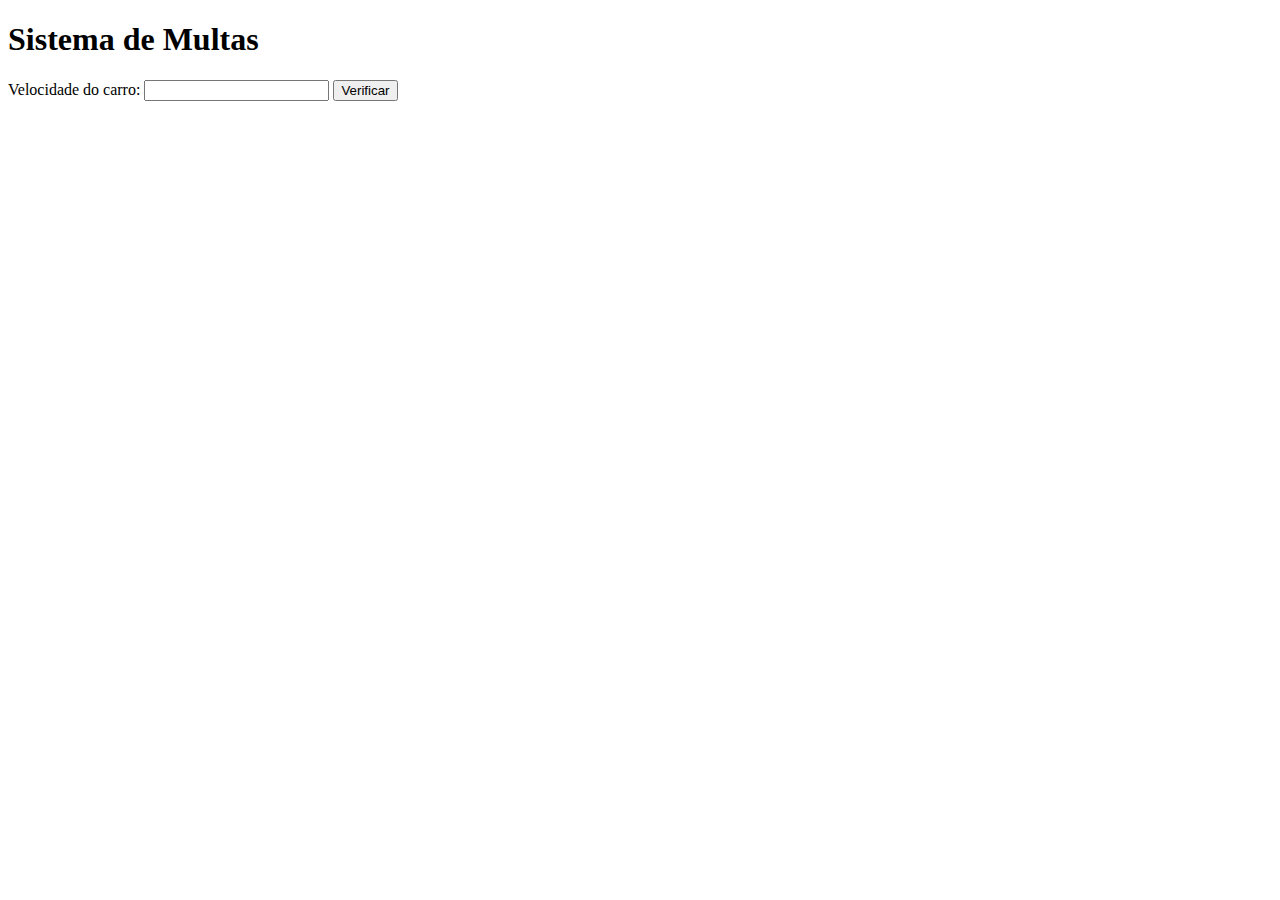
<file: Curso Js/Aula 11/index.html>
<!DOCTYPE html>
<html lang="pt-br">
<head>
    <meta charset="UTF-8">
    <meta name="viewport" content="width=device-width, initial-scale=1.0">
    <title>DETRAN</title>
    
</head>
<body>
    <h1> Sistema de Multas</h1>
    Velocidade do carro:  <input type="Number" name="txtvel" id="txtvel">
    <input type="button" value="Verificar" id="bot">
    <div id="res"></div>
   
    <script src="index.js"></script>
</body>
</html>
</file>
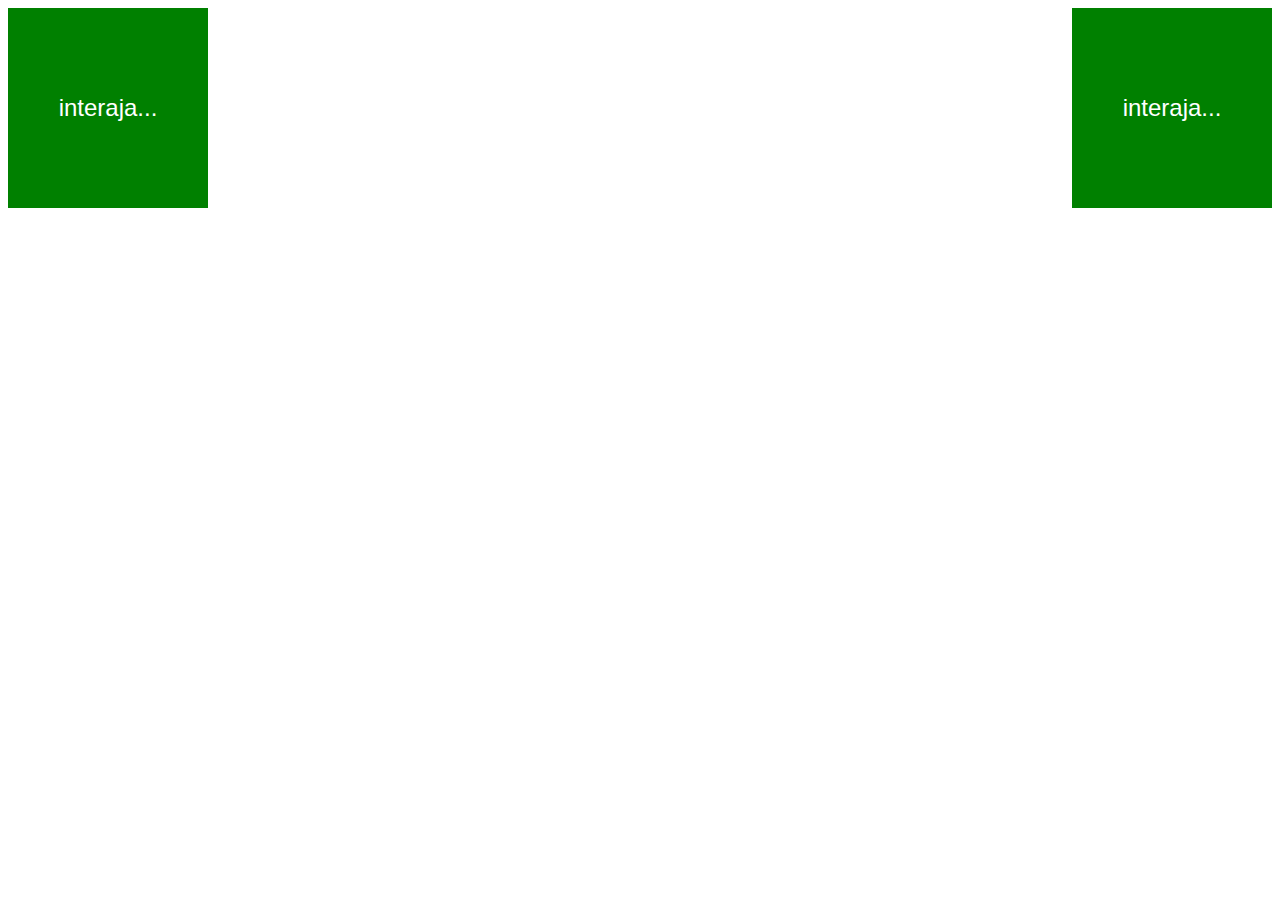
<file: Curso Js/Aula10/index.html>
<!DOCTYPE html>
<html lang="pt-br">
<head>
    <meta charset="UTF-8">
    <meta name="viewport" content="width=device-width, initial-scale=1.0">
    <title>Eventos do Dom</title>
    <style>
        div.bloco{
            display: flex;
            justify-content: space-between;
        }
        div#area{
            font: normal 18pt Arial;
            background: green;
            color: white;
            width: 200px;
            height: 200px;
            line-height: 200px;
            text-align: center;
        }
        div#area2{
            font: normal 18pt Arial;
            background: green;
            color: white;
            width: 200px;
            height: 200px;
            line-height: 200px;
            text-align: center;
        }
        
    </style>
</head>
<body>
    <div class="bloco"><div id="area" >
        interaja...
    </div>
    <div id="area2">interaja...</div></div>
    
 

    <script>
        var b =document.getElementById('area2')
        var a = window.document.getElementById('area')
        function clicar(){
            
            area.innerText ='clicou'
            area2.innerText ='clicou'
            a.style.background='red'
            b.style.background='red'
        }
        function entrar(){
        a.innerText='Entrou'
        b.innerText='Entrou'
            
        }
        function sair(){
            a.innerText='saiu'
            a.style.background='green'
            b.innerText='saiu'
            b.style.background='green'
        }
        a.addEventListener('click',clicar)
        a.addEventListener('mouseenter',entrar)
        a.addEventListener('mouseout',sair)

        b.addEventListener('click',clicar)
        b.addEventListener('mouseenter',entrar)
        b.addEventListener('mouseout',sair)
    
   
    </script>
</body>
</html>
</file>
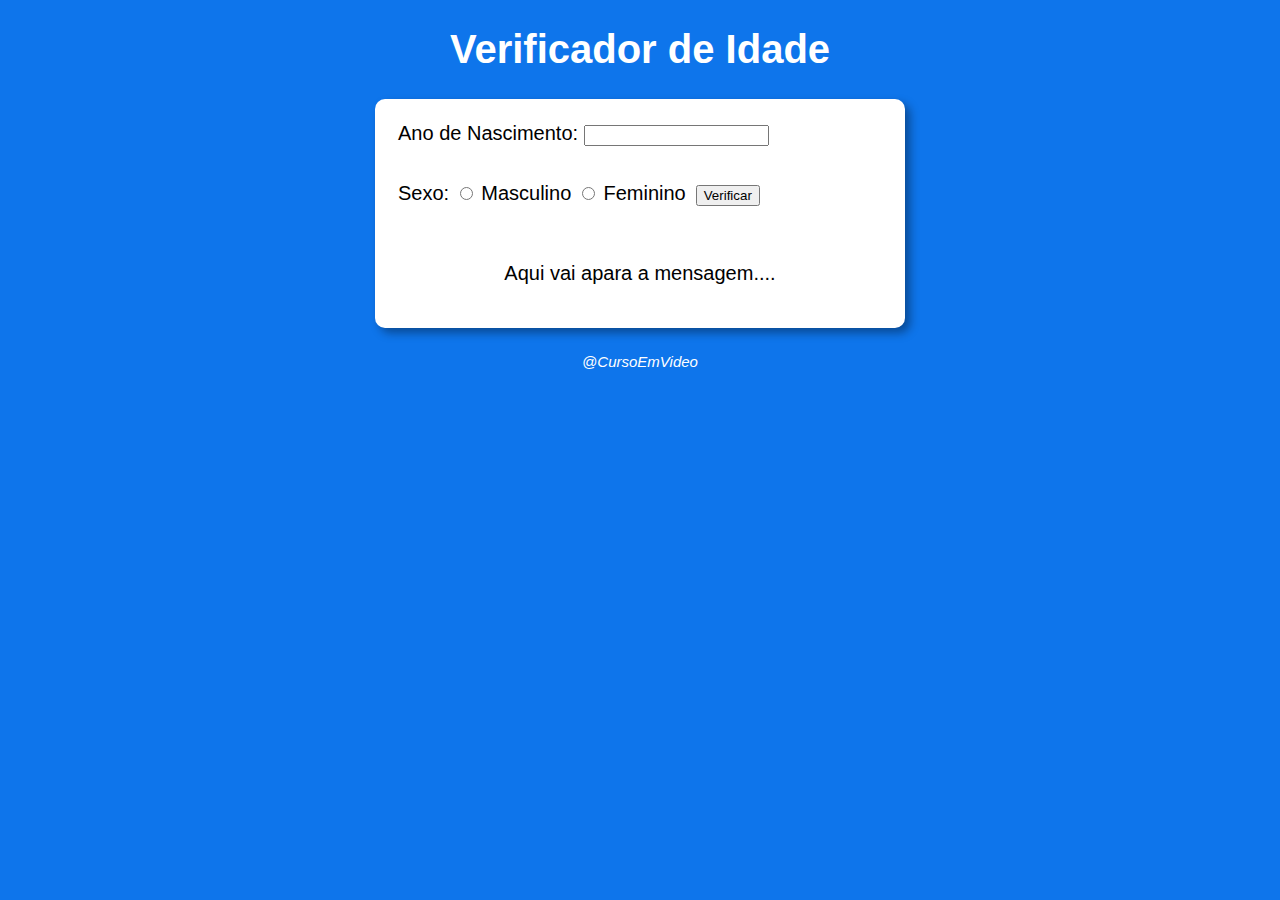
<file: Curso Js/Aula 14/projetinho02.html>
<!DOCTYPE html>
<html lang="en">
<head>
    <meta charset="UTF-8">
    <meta name="viewport" content="width=device-width, initial-scale=1.0">
    <title>Verificador de Idade</title>
    <link rel="stylesheet" href="style.css">
</head>
<body>
    <header>
        <h1>Verificador de Idade</h1>
    </header>
  <section>
    <div>Ano de Nascimento: <input type="Number" name="Idade" id="idade" ></div>
    <div class="sexo">
        <p>Sexo:
        <input type="Radio" name="radsex" value="M" id="bot">
        <label for="mas"> Masculino</label>
        <input type="Radio" name="radsex" value="F" id="bot">  
        <label for="mas"> Feminino</label>  
        </p>  
        <p>
            <input type="button" value="Verificar" onclick ="verificar()">
        </p>      
    </div>
    
    <div id="res">
        <div id="msg">Aqui vai apara a mensagem....</div>
        
    </div>
  </section> 
  <footer>@CursoEmVideo</footer> 
  <script src="style.js"></script>
</body>
</html>
</file>
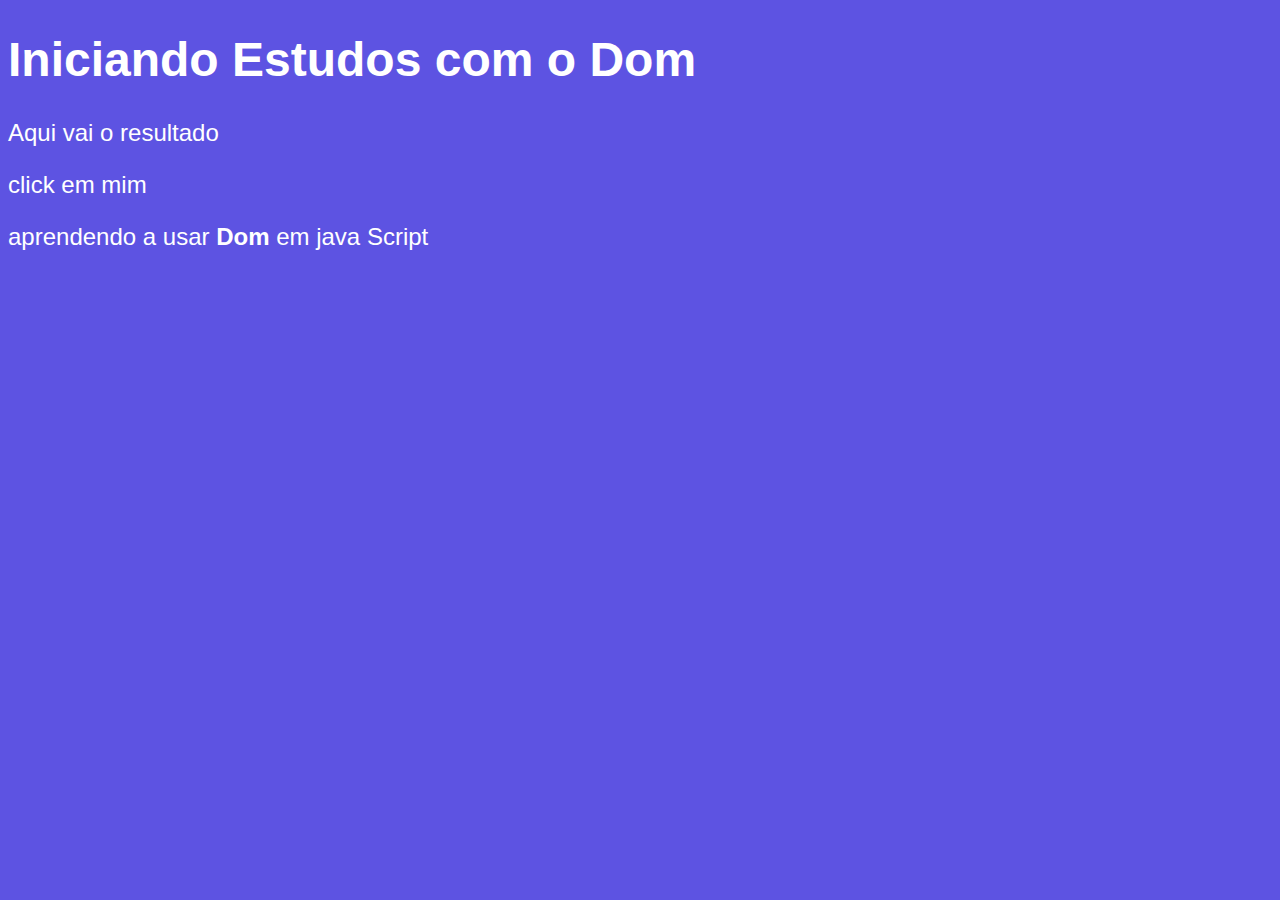
<file: Curso Js/Aula09/ex005.html>
<!DOCTYPE html>
<html lang="pt-br">
<head>
    <meta charset="UTF-8">
    <meta name="viewport" content="width=device-width, initial-scale=1.0">
    <title>Introdução ao Dom</title>
    <style>
        body{
            background: rgb(93, 83, 226);
            color: white;
            font: normal 18pt Arial;
        }
    </style>
</head>
<body>
    <h1>Iniciando Estudos com o Dom</h1>
    <p>Aqui vai o resultado</p>
        <div id = "msg"> click em mim</div>
    <p>aprendendo a usar <strong>Dom</strong> em java Script</p>
    <script>
        /*var corpo= window.document.body
        var p1 = window.document.getElementsByTagName('p')[0]
        window.document.write("Esta escriot assim: " + p1.innerText)
        p1.style.color='blue'
        corpo.style.background = 'white'
        corpo.style.color = 'black'
        var d = window.document.getElementById('msg')
        d.style.background = 'green'
        d.innerText ='Estou Aguardando'*/
    </script>
</body>
</html>
</file>
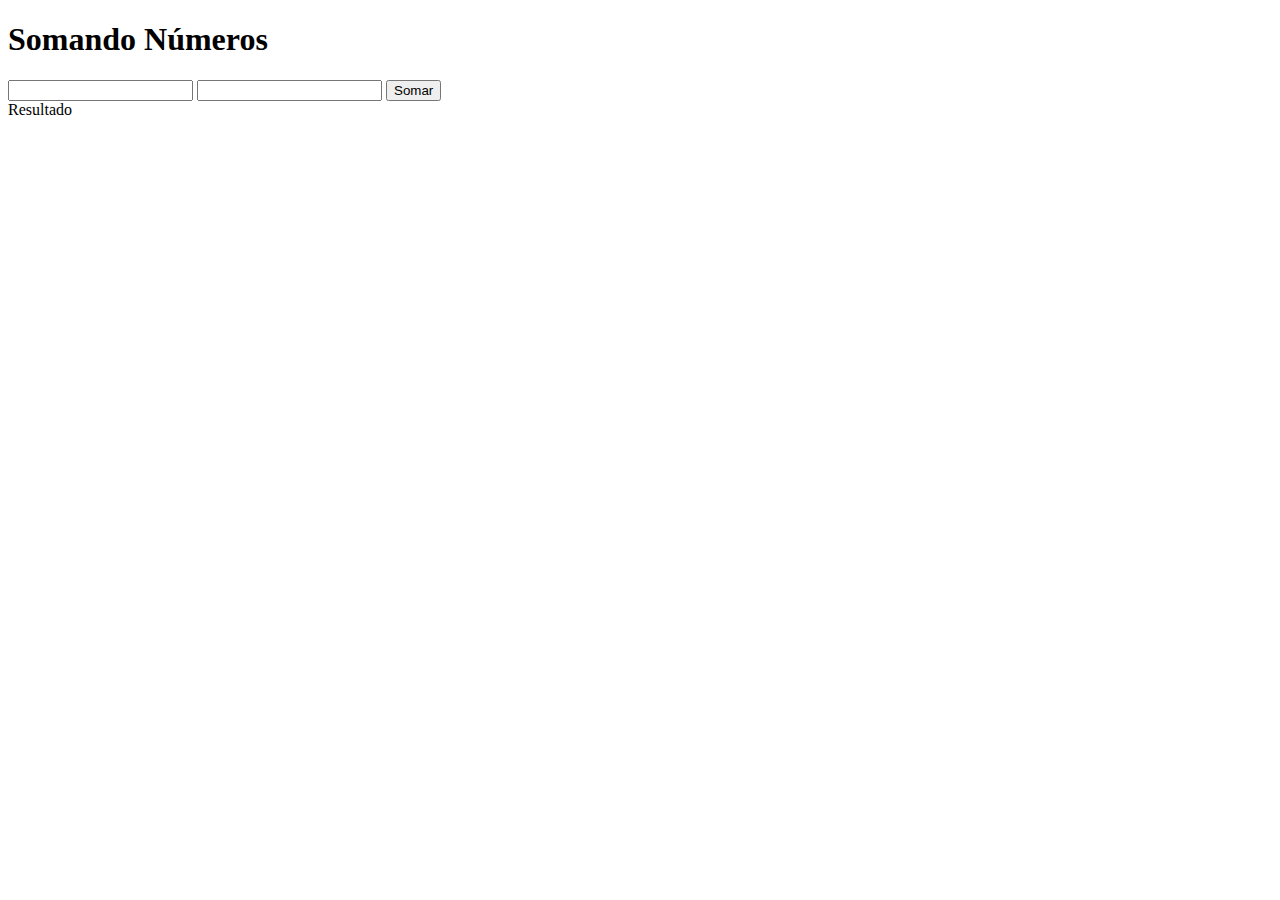
<file: Curso Js/Aula10/ex007.html>
<!DOCTYPE html>
<html lang="pt-br">
<head>
    <meta charset="UTF-8">
    <meta name="viewport" content="width=device-width, initial-scale=1.0">
    <title>Somando Números</title>
</head>
<body>
    <h1>Somando Números</h1>
    <input type="number" name="txtn1" id="txtn1">
    <input type="number" name="txtn2" id="txtn2">
    <input type="button" value="Somar" onclick="somar()">
    <div id="res">Resultado</div>
    <script>
        
        function somar(){
            var tn1 = window.document.getElementById('txtn1')
            var tn2 = window.document.getElementById('txtn2')
            var res = window.document.getElementById('res')
            var n1 = Number(tn1.value)
            var n2 = Number(tn2.value)
            var s = n1 + n2
            res.innerHTML = `A soma entre ${n1} e ${n2} é igual a ${s}`
        }
    </script>
</body>
</html>
</file>
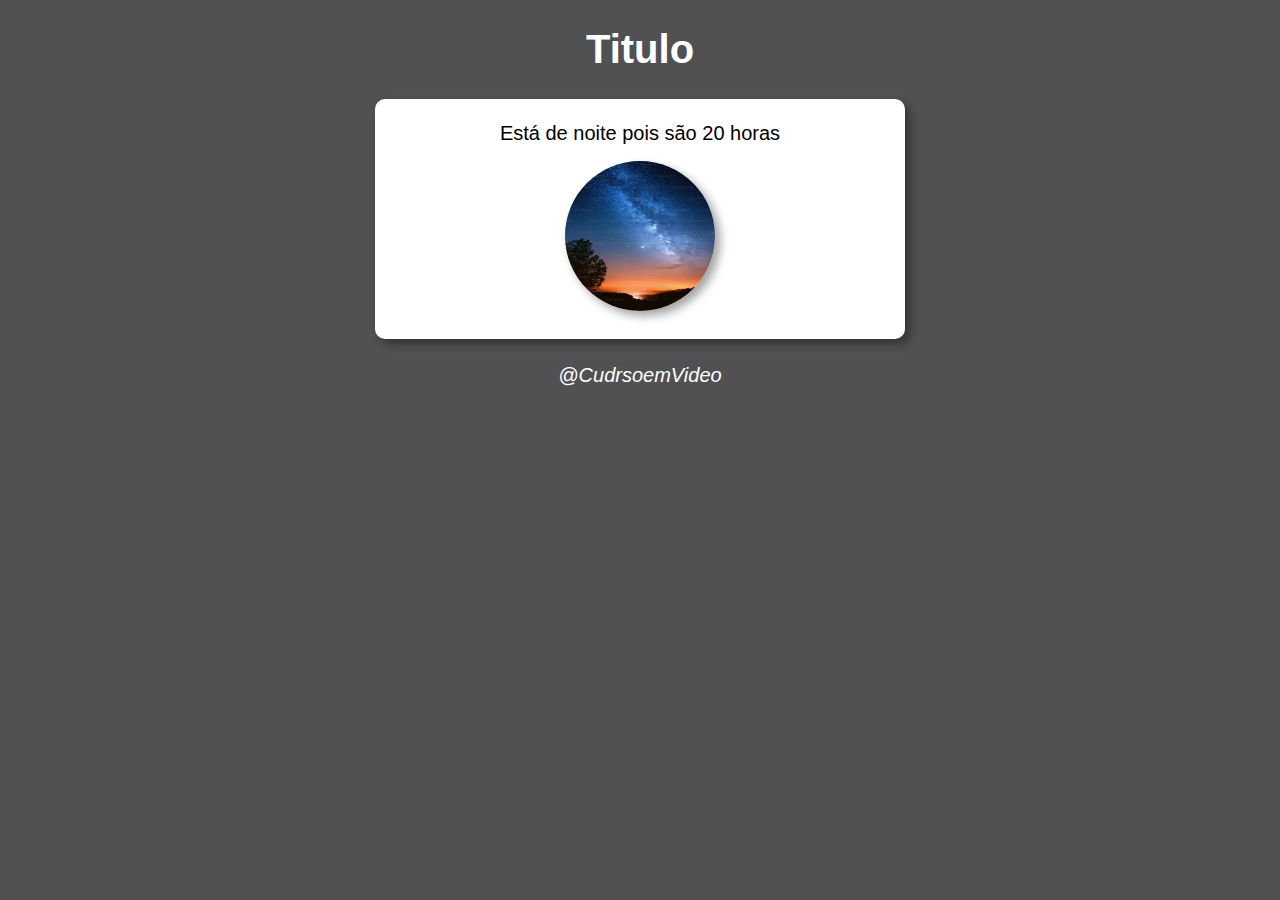
<file: Curso Js/Aula 13/exer.014/Projetinho.html>
<!DOCTYPE html>
<html lang="pt-br">
<head>
    <meta charset="UTF-8">
    <meta name="viewport" content="width=device-width, initial-scale=1.0">
    <title>Horas do dia</title>
    <link rel="stylesheet" href="style.css">
</head>
<body onload="carregar()">
    <header>
        <h1>Titulo</h1>
    </header>
    <section>
        <div id="msg">Aqui vai apara a mensagem....</div>
        <div><img id="imagem" src="nasce.webp" alt="Manhã"></div>
    </section>
    <footer>@CudrsoemVideo</footer>
    <script src="script.js"></script>
</body>
</html>
</file>
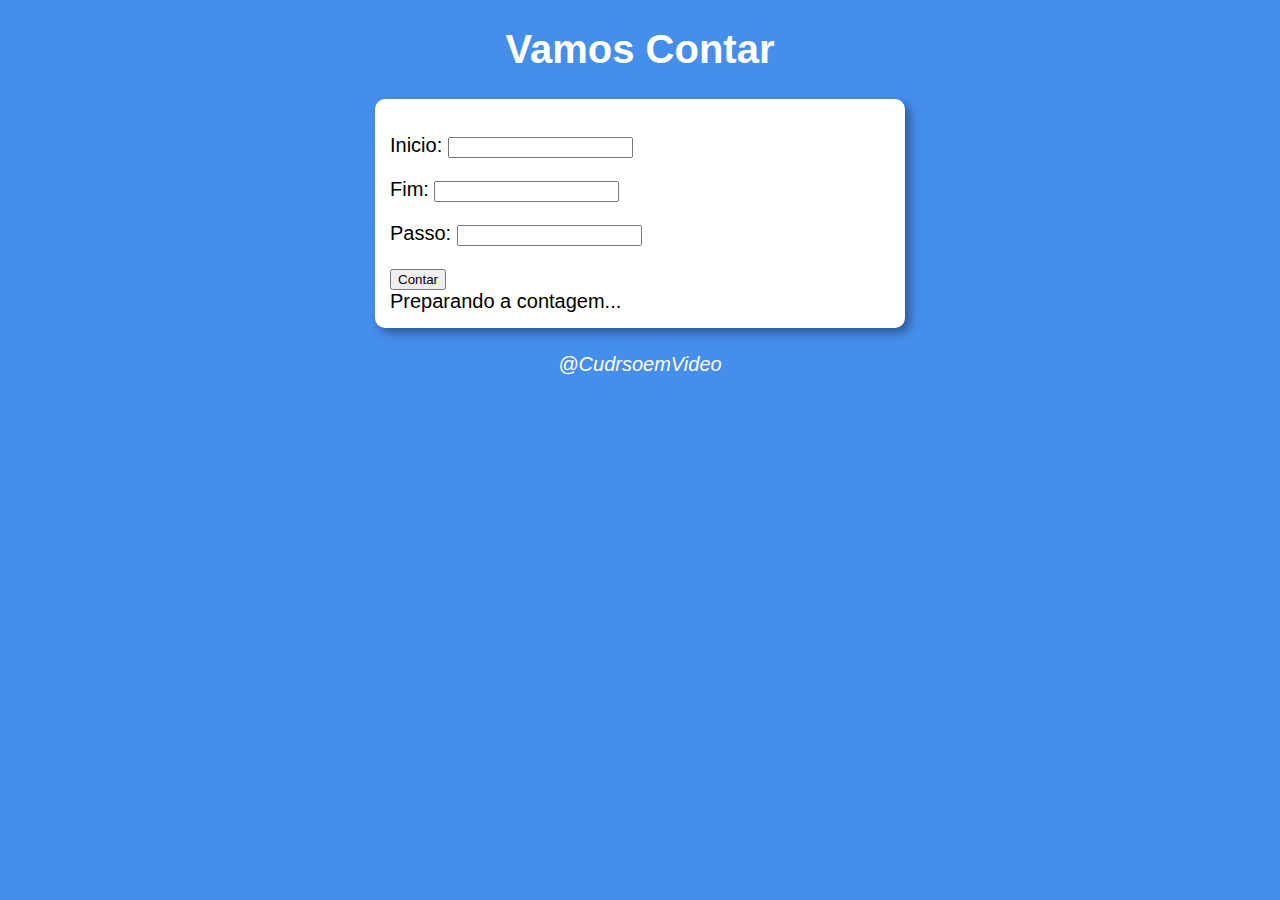
<file: Curso Js/Aula16.ex/Modelo/Projetinho.html>
<!DOCTYPE html>
<html lang="pt-br">
<head>
    <meta charset="UTF-8">
    <meta name="viewport" content="width=device-width, initial-scale=1.0">
    <title>Horas do dia</title>
    <link rel="stylesheet" href="style.css">
</head>
<body>
    <header>
        <h1>Vamos Contar</h1>
    </header>
    <section>
        <div>
            <p>Inicio: <input type="Number" name="Idade" id="inicio" ></p>
            <p>Fim: <input type="Number" name="Idade" id="fim" ></p>
            <p>Passo: <input type="Number" name="Idade" id="passo" ></p>
            <input type="button" value="Contar" onclick ="Contar()">
        </div>
        <div id="res">
            Preparando a contagem...
        </div>
        
    </section>
    <footer>@CudrsoemVideo</footer>
    <script src="script.js"></script>
</body>
</html>
</file>
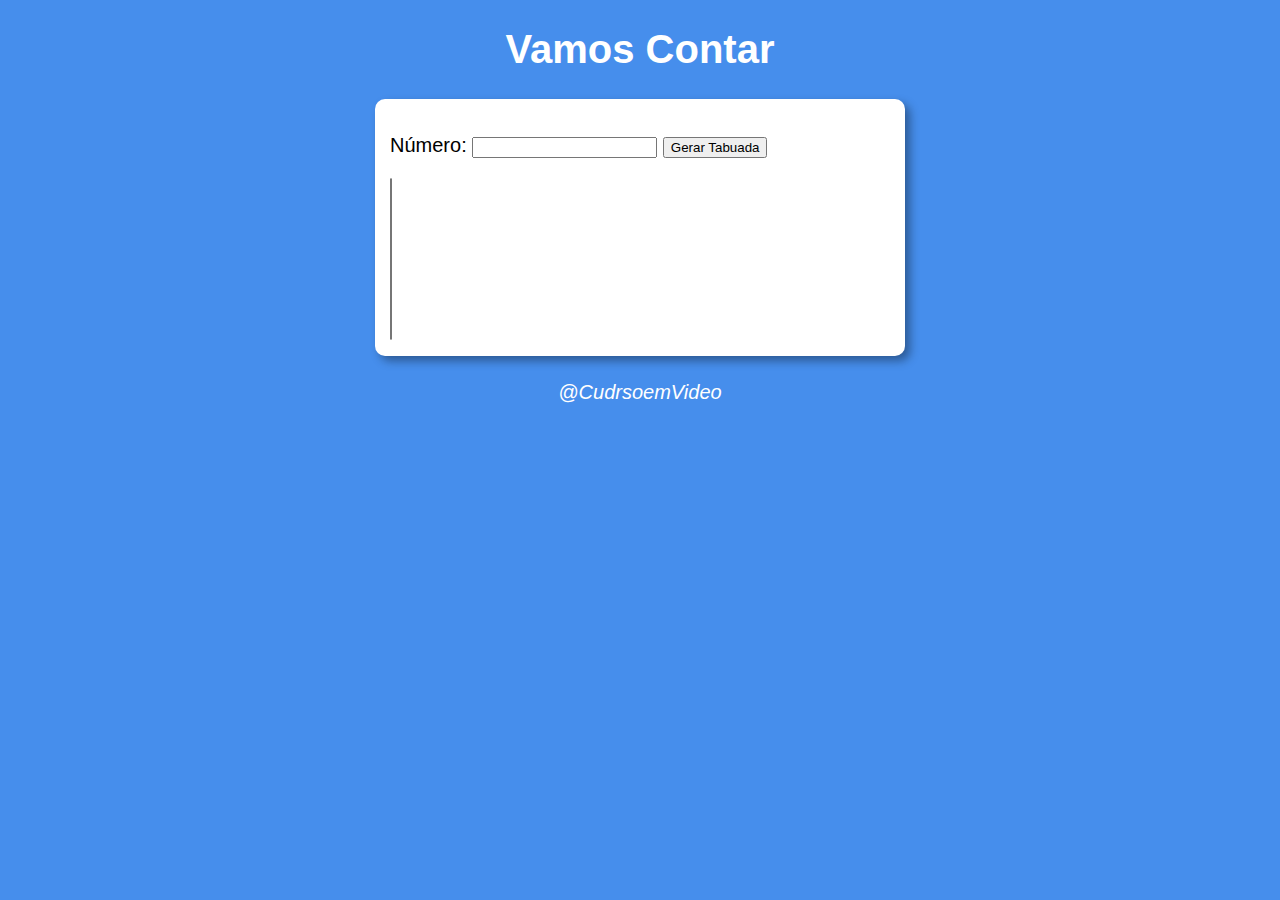
<file: Curso Js/Aula17/Modelo/Projetinho.html>
<!DOCTYPE html>
<html lang="pt-br">
<head>
    <meta charset="UTF-8">
    <meta name="viewport" content="width=device-width, initial-scale=1.0">
    <title>Horas do dia</title>
    <link rel="stylesheet" href="style.css">
</head>
<body>
    <header>
        <h1>Vamos Contar</h1>
    </header>
    <section>
        <div>
            <p>Número: <input type="Number" name="Idade" id="num" >
                <input type="button" value="Gerar Tabuada" onclick ="tabuada()">
            </p>
            
        </div>
        <div id="res">
            <select name="tabuada" id="seltab" size="10"></select>
        </div>
        
    </section>
    <footer>@CudrsoemVideo</footer>
    <script src="script.js"></script>
</body>
</html>
</file>
<file: Curso Js/Aula 14/style.css>
body{
    background: rgb(14, 117, 235);
    font: normal 15pt Arial;
    
}
header{
    color: white;
    text-align: center;
     
}
    
section{
    background: white;
    border-radius: 10px;
    padding: 15px;
    width: 500px;
    margin: auto;
    box-shadow: 5px 5px 10px rgba(0, 0, 0, 0.37);
}
div{
    text-align: flex-start;
    padding: 8px;
}
.sexo{
    display: flex; /* Organiza os itens dentro da div em linha */
    align-items: center; /* Alinha os itens verticalmente no centro */
    gap: 10px; /* Espaçamento entre os elementos */
   

}
#res{
    display: flex;               /* Usando Flexbox */
    justify-content: center;     /* Alinha o conteúdo horizontalmente no centro */
    align-items: center;         /* Alinha o conteúdo verticalmente no centro */
    flex-direction: column;      /* Organiza os elementos verticalmente */
    text-align: center;          /* Centraliza o texto */
    padding: 20px;               /* Espaçamento interno */
      
}
    img{
    width: 150px;
    border-radius: 50% ;
    height: 150px;
    box-shadow: 5px 5px 10px rgba(0, 0, 0, 0.37);
}
footer{
    margin-top: 25px;
    text-align: center;
    color: white;
    font-style: italic;
    font-size: 15px;
}
</file>
<file: Curso Js/Aula 13/exer.014/style.css>
body{
    background: rgb(70,142,236);
    font: normal 15pt Arial;
}
header{
color: white;
text-align: center;

}

section{
    background: white;
    border-radius: 10px;
    padding: 15px;
    width: 500px;
    margin: auto;
    box-shadow: 5px 5px 10px rgba(0, 0, 0, 0.37);
}
footer{
    margin-top: 25px;
    text-align: center;
    color: white;
    font-style: italic;
}
div{
    text-align: center;
    padding: 8px;
}
img{
    width: 150px;
    border-radius: 50% ;
    height: 150px;
    box-shadow: 5px 5px 10px rgba(0, 0, 0, 0.37);

 
}
footer{
 justify-content: center;
}
</file>
<file: Curso Js/Aula16.ex/Modelo/style.css>
body{
    background: rgb(70,142,236);
    font: normal 15pt Arial;
}
header{
color: white;
text-align: center;
}
section{
    background: white;
    border-radius: 10px;
    padding: 15px;
    width: 500px;
    margin: auto;
    box-shadow: 5px 5px 10px rgba(0, 0, 0, 0.37);
}

footer{
    margin-top: 25px;
    text-align: center;
    color: white;
    font-style: italic;
}
</file>
<file: Curso Js/Aula17/Modelo/style.css>
body{
    background: rgb(70,142,236);
    font: normal 15pt Arial;
}
header{
color: white;
text-align: center;
}
section{
    background: white;
    border-radius: 10px;
    padding: 15px;
    width: 500px;
    margin: auto;
    box-shadow: 5px 5px 10px rgba(0, 0, 0, 0.37);
}

footer{
    margin-top: 25px;
    text-align: center;
    color: white;
    font-style: italic;
}
</file>
